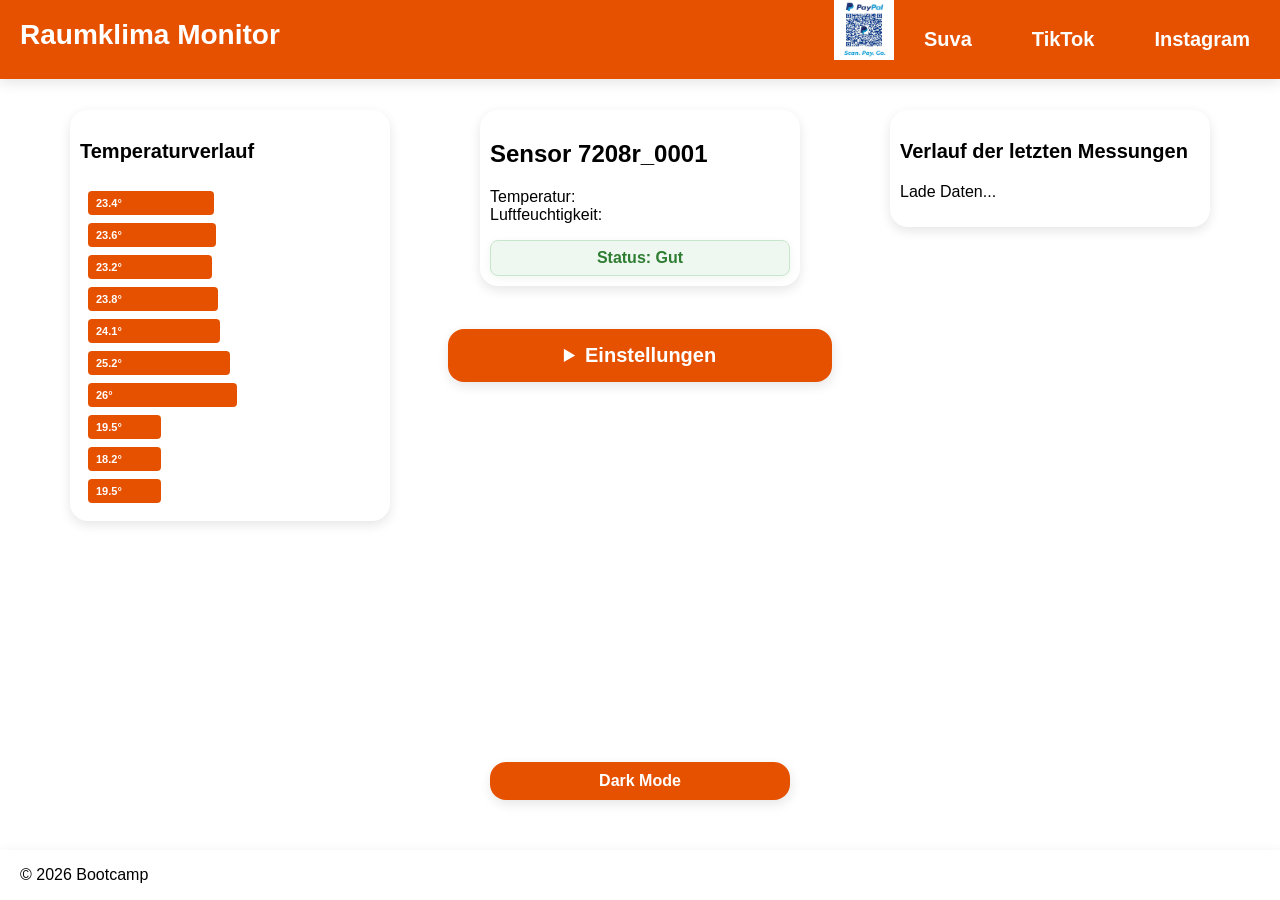
<file: index.html>
<!DOCTYPE html>
<html lang="en">
  <head>
    <meta charset="UTF-8" />
    <meta name="viewport" content="width=device-width, initial-scale=1.0" />
    <title>Document</title>
    <link rel="stylesheet" href="style.css" />
  </head>
  <body>

    <ul>
      <h1>Raumklima Monitor</h1>
      <li><a href="https://www.instagram.com/suva.schweiz"> Instagram</a></li>
      <li><a href="https://www.tiktok.com/@suva_ch/video/7540528202393849121"> TikTok</a></li>
      <li><a href="https://www.suva.ch"> Suva</a></li>
      <li>
    <img
        src="paypal.jpg"
        alt="PayPal QR-Code"
        width="60"
        height="60"
    >
    </li>
    </ul>

    <div class="karten-grid">
      <div class="card sensor" id="card">
        <h2 id="serial-number">Sensor 7208r_0001</h2>
        <div id="temp-c">Temperatur:</div>
        <div id="hum-pct">Luftfeuchtigkeit:</div>
        <div id="status" class="status gut">Status: Gut</div>
      </div>
      <section class="history">
        <div class="card messungen">
          <h3>Verlauf der letzten Messungen</h3>
          <div class="history-list" id="history-list">
            <p class="placeholder" id="history">Lade Daten...</p>
          </div>
        </div>
      </section>
      <div class="card container">
        <h3>Temperaturverlauf</h3>
        <div class="chart" id="chart">
          <div class="bar" style="width: 70%"><span>23.4°</span></div>
          <div class="bar" style="width: 71%"><span>23.6°</span></div>
          <div class="bar" style="width: 69%"><span>23.2°</span></div>
          <div class="bar" style="width: 72%"><span>23.8°</span></div>
          <div class="bar" style="width: 73.5%"><span>24.1°</span></div>
          <div class="bar" style="width: 79%"><span>25.2°</span></div>
          <div class="bar" style="width: 83%"><span>26°</span></div>
          <div class="bar" style="width: 40.5%"><span>19.5°</span></div>
          <div class="bar" style="width: 40.5%"><span>18.2°</span></div>
          <div class="bar" style="width: 40.5%"><span>19.5°</span></div>
        </div>
      </div>
      <button id="theme-toggle" class="dark-mode" onclick="toggleTheme()">Dark Mode</button>
    </div>

    <section class="admin-panel">
      <details>
        <summary>Einstellungen</summary>
        <div class="admin-content">
          <label>
            Sensor:
            <select id="sensor-select" onchange="onSensorChange()">
              <option value="7208r_0001">7208r_0001</option>
              <option value="7208r_0002">7208r_0002</option>
              <option value="7208r_0003">7208r_0003</option>
            </select>
          </label>
          <button onclick="loadDashboard()" class="aktualisieren">Aktualisieren</button>
        </div>
      </details>
    </section>
    <footer><p>&copy; 2026 Bootcamp</p></footer>
  </body>
</html>
<script src="script.js"></script>
</file>
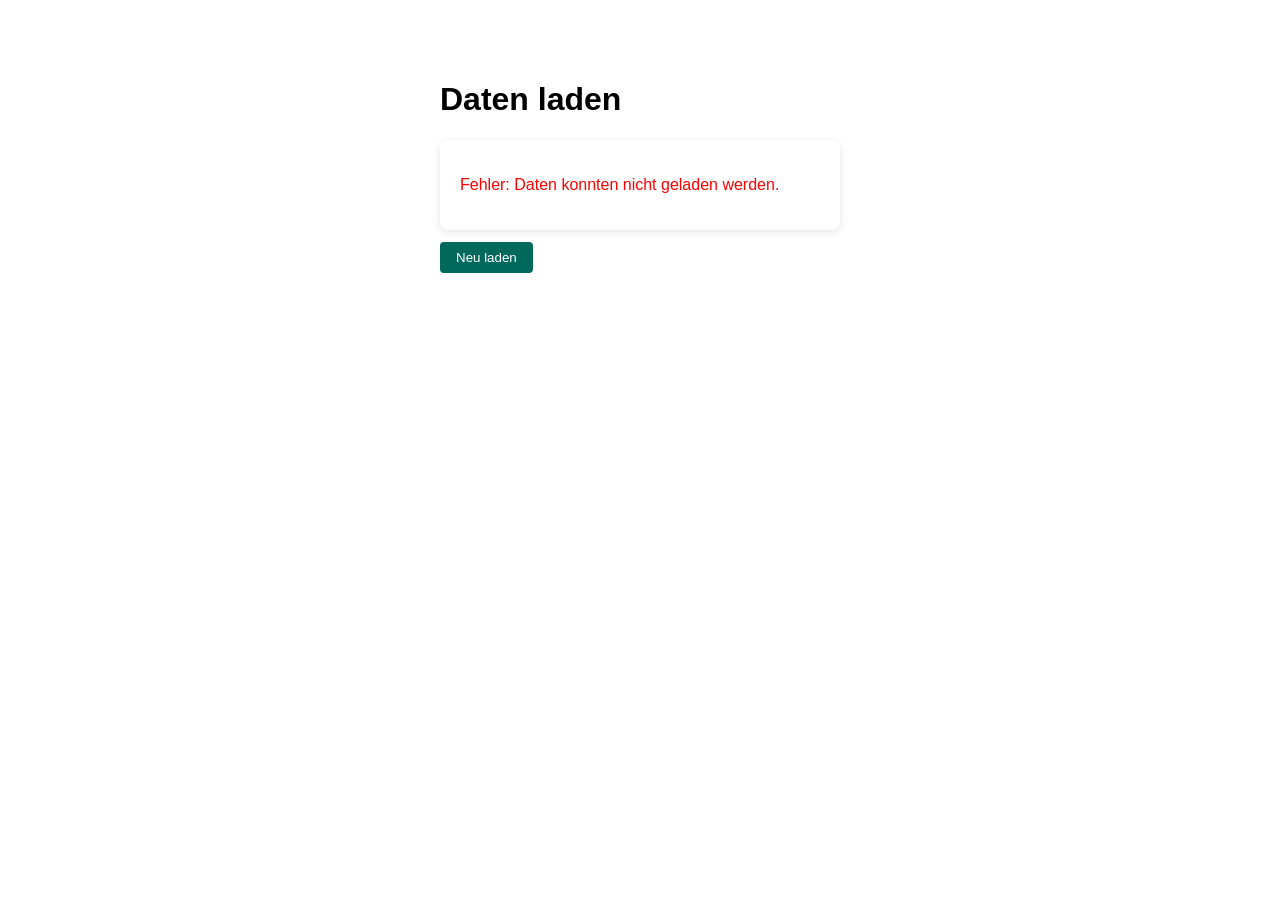
<file: app/uebung-daten-laden.html>
<!DOCTYPE html>
<html lang="de">
<head>
    <meta charset="UTF-8">
    <meta name="viewport" content="width=device-width, initial-scale=1.0">
    <title>Daten laden – Übung</title>
    <style>
        body {
            font-family: Arial, sans-serif;
            max-width: 400px;
            margin: 40px auto;
            padding: 20px;
        }
        .card {
            background: white;
            border-radius: 8px;
            padding: 20px;
            box-shadow: 0 2px 8px rgba(0,0,0,0.1);
        }
        .wert {
            font-size: 22px;
            margin: 8px 0;
        }
        .laden { color: #999; }
        .error { color: red; }
        button {
            margin-top: 12px;
            padding: 8px 16px;
            background: #00695c;
            color: white;
            border: none;
            border-radius: 4px;
            cursor: pointer;
        }
    </style>
</head>
<body>
    <h1>Daten laden</h1>

    <div class="card" id="card">
        <p class="laden">⏳ Lade Daten...</p>
    </div>

    <button onclick="loadData()">Neu laden</button>

    <script>
async function loadData() {
    const card = document.getElementById('card');
    card.innerHTML = '';

    try {
        const response = await fetch('uebung-daten.json');
        const bundles = await response.json();

        bundles.forEach(bundle => {
            const bme = bundle.readings.bme680;
            const item = document.createElement('div');
            item.innerHTML = `
                <p>
                    ${new Date(bundle.recorded_at).toLocaleTimeString(de-ch)} –
                    ${bme.temp_c} °C / ${bme.hum_pct} %
                </p>
            `;
            card.appendChild(item);
        });
    } catch (error) {
        card.innerHTML = '<p class="error">Fehler: Daten konnten nicht geladen werden.</p>';
        console.error(error);
    }
}

        // Automatisch beim Laden der Seite
        loadData();
    </script>
</body>
</html>
</file>
<file: style.css>
body {
    width: 100%;
    margin: 0px;
    margin-top: 0px;
    margin-bottom: 0px;
    font-family: Arial, Helvetica, sans-serif;
}


.card {
    background: white;
    width: 300px;
    border-radius: 18px;
    box-shadow: 0 4px 12px rgba(0,0,0,0.1);
    padding: 10px;
    position: relative;
    margin: 40px auto 0;
}

ul {
  list-style-type: none;
  margin: 0;
  padding: 0;
  overflow: hidden;
  background-color: #e65100;
  font-weight: bold;
  box-shadow: 0 4px 12px rgba(0,0,0,0.1);
}

ul h1 {
    font-size: 28px;
    font-weight: bolder;
    color: white;
    font-style: Helvetica;
    float: left;
    margin-left: 20px;
}

ul li {
  float: right;
}

ul li a {
  display: block;
  color: white;
  text-align: center;
  padding: 28px 30px;
  text-decoration: none;
  font-size: 20px
}

ul li a:hover {
  background-color: white;
  color: #e65100;
}

#serial-number {
    font-weight: bold;
}

.karten-grid {
    display: grid;
    grid-template-columns: repeat(auto-fill, minmax(280px, 1fr));
    gap: 50px;
    position: center;
    margin-left: 200px;
    margin-right: 200px;
}

.card:hover {
    padding: 20px;
    background: whitesmoke;
}

.status {
    margin-top: 16px;
    padding: 8px 16px;
    border-radius: 6px;
    font-weight: bold;
    text-align: center;
}

.gut {
    background: #eef8f0;
    color: #2e7d32;
    border: 1px solid #c8e6cc;
    border-radius: 8px;
    box-shadow: 0 2px 8px rgba(46, 125, 50, 0.08);
}

.kritisch {
    background: #fff7e8;
    color: #b86b00;
    border: 1px solid #f3d9a5;
    border-radius: 8px;
    box-shadow: 0 2px 8px rgba(184, 107, 0, 0.08);
}

.schlecht {
    background: #fff0f0;
    color: #c62828;
    border: 1px solid #f0c4c4;
    border-radius: 8px;
    box-shadow: 0 2px 8px rgba(198, 40, 40, 0.08);
}

footer {
   position: absolute; 
   bottom: 0;
   text-align: center;
   background-color: white;
   width: 100%;
   border: 5px rgb(225, 223, 223);
   box-shadow: 1px 4px 12px rgba(0,0,0,0.1);
   justify-content: baseline;
}

footer p {
    float: left;
    margin-left: 20px;
}

button {
    background-color: #e65100;
    color: rgb(255, 255, 255);
    border: none;
    padding: 10px 20px;
    text-align: center;
    text-decoration: none;
    font-size: 16px;
    margin-top: 10px;
    cursor: pointer;
    margin-right: 0px;
    float: right;
    font-weight: bold;
    box-shadow: 1px 4px 12px rgba(0, 0, 0, 0.1);
}

button:hover {
    background-color: #e65100;
    color: #000;
    border: 1px solid #e65100;
}
h3 {
    font-size: 20px;
    font-weight: bolder;
}

.history-item {
    display: flex;
    justify-content: space-between;
    padding: 8px 16px;
    border-bottom: 1px solid #e0e0e0;
}

.chart {
  display: flex;
  flex-direction: column;
  align-items: stretch;
  gap: 8px;
  height: auto;
  padding: 8px;
  max-width: 60%;
}

.bar {
  flex: 0 0 auto;
  width: min(60%, 100%);
  height: 24px;
  background: #e65100;
  border-radius: 4px;
  display: flex;
  align-items: center;
  justify-content: flex-start;
  padding: 0 8px;
  color: white;
  font-size: 11px;
  font-weight: bold;
  box-sizing: border-box;
  overflow: visible;
  white-space: nowrap;
}

.container {
    width: min(60%, 300px);
    position: absolute;
    top: 70px;
    left: 70px;
}

.messungen {
    width: 300px;
    position: absolute;
    top: 70px;
    right: 70px;
}

.sensor {
    width: 300px;
    position: absolute;
    top: 70px;
    left: 50%;
    transform: translateX(-50%);
}

.dark-mode {
    position: absolute;
    bottom: 100px;
    width: 300px;
    justify-content: center;
    border-radius: 16px;
    box-shadow: 1px 4px 12px rgba(0, 0, 0, 0.1);
    margin-left: 290px;
}

image {
    size: 100px 100px;
}

.admin-panel {
    background-color: #e65100;
    color: white;
    border: none;
    padding: 10px 20px;
    text-align: center;
    font-size: 20px;
    margin-top: 250px;
    margin-right: 35%;
    margin-left: 35%;
    font-weight: bold;
    box-shadow: 1px 4px 12px rgba(0, 0, 0, 0.1);
    border-radius: 16px;
}

.admin-panel details {
    width: 50%%;
}

.admin-panel summary {
    cursor: pointer;
    padding: 5px;
}

.admin-panel summary:hover {
    color: #000;
}

.admin-content {
    display: flex;
    flex-direction: column;
    align-items: center;
    gap: 15px;
    margin-top: 15px;
}

.admin-content label {
    display: flex;
    flex-direction: column;
    align-items: center;
    gap: 5px;
}

.admin-content select {
    padding: 8px 12px;
    border-radius: 8px;
    border: none;
}

.aktualisieren {
    margin: 0;
    padding: 8px 16px;
    border-radius: 16px;
    border: none;
    cursor: pointer;
}

body.dark {
  background: #1a1a2e;
  color: #000;
}

body.dark .history {
  background: #ff1b1b;
  color: #000000;
}

body.dark footer {
    background: #000;
    color: #9c9c9c;
}

body.dark .card {
    background-color: #121212;
    color: #d1d1d1;
    box-shadow: 1px 4px 12px #9c9c9c;
}

body.dark ul {
    background-color: #121212;
    color: #c8e6cc;
}

body.dark ul li a:hover {
    color: #000;
    background-color: #9c9c9c;
}

body.dark .bar {
    background-color: rgb(178, 209, 198);
    color: #000;
}

body.dark .dark-mode {
    background-color: rgb(178, 209, 198);
    color: #000;
    box-shadow: 1px 4px 12px#9c9c9c;
}

body.dark .dark-mode:hover {
    color: #f9f7f7;
    border: #fafafa;
}

body.dark .kritisch {
    color: #794600;
    background-color: color-mix(in srgb, aquamarine 50%, red    50%);
}

body.dark .admin-panel {
    background-color: #121212;
    color: #d1d1d1;
    box-shadow: 1px 4px 12px #9c9c9c;
}

body.dark .aktualisieren {
    background-color: rgba(178, 209, 198);
    color: #000;
    box-shadow: 1px 4px 12px #9c9c9c;
    border-radius: 16px;
    border: #e0e0e0;
}

body.dark .aktualisieren:hover {
    color: white;
}

body.dark .admin-panel summary:hover {
    color: white;
}
</file>
